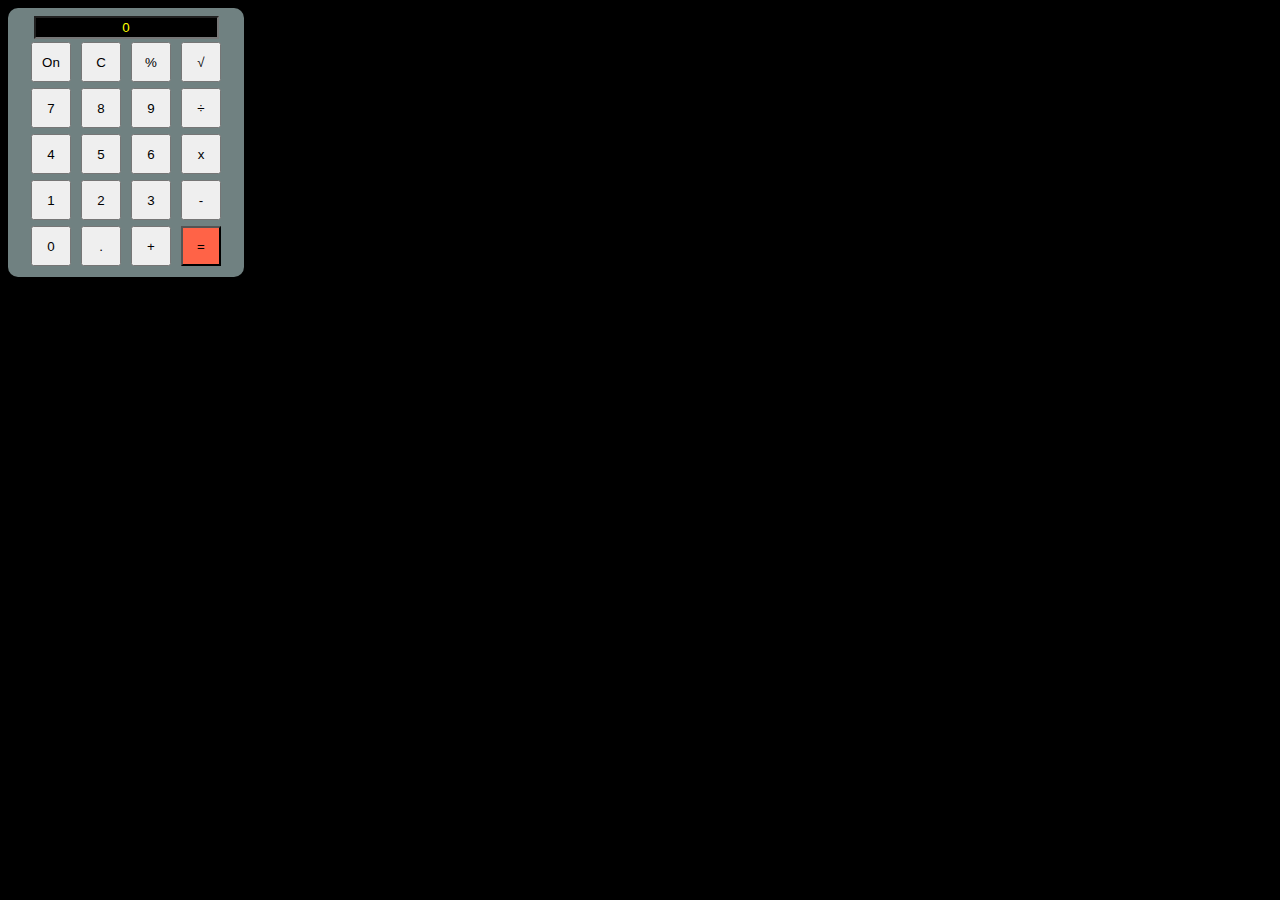
<file: index.html>
<!DOCTYPE html>
<html lang="pt-br">
<head>
    <meta charset="UTF-8">
    <meta http-equiv="X-UA-Compatible" content="IE=edge">
    <meta name="viewport" content="width=device-width, initial-scale=1.0">
    <title>Document</title>
    <link rel="stylesheet" href="./css/estilo.css">
    <script src="./js/script.js"></script>
</head>
<body>
    <section class="calculadora">
        <div class="display_calc">
            <input id="resultado" readonly  value="0" type="text">
        </div>
        <div class="btn">

            <button onclick="onoff()">On</button>
            <button onclick="zerar()">C</button>
            <button onclick="porcentagem()">%</button>
            <button onclick="raiz_quadrada()">&#8730;</button>
            
            <button onclick="digitando('7')" >7</button>
            <button onclick="digitando('8')" >8</button>
            <button onclick="digitando('9')" >9</button>
            <button onclick="operacao('div')">÷</button>
            <button onclick="digitando('4')" >4</button>
            <button onclick="digitando('5')" >5</button>
            <button onclick="digitando('6')" >6</button>
            <button onclick="operacao('mult')">x</button>
            <button onclick="digitando('1')" >1</button>
            <button onclick="digitando('2')" >2</button>
            <button onclick="digitando('3')" >3</button>
            <button onclick="operacao('sub')">-</button>
            <button onclick="digitando('0')" >0</button>
            <button onclick="digitando('.')" >.</button>
            <button onclick="operacao('soma')">+</button>
            <button onclick="calcula()" id="btn_igual" >=</button>
          
        </div>

    </section>

    <script>
        onoff();
    </script>
</body>

</html>
</file>
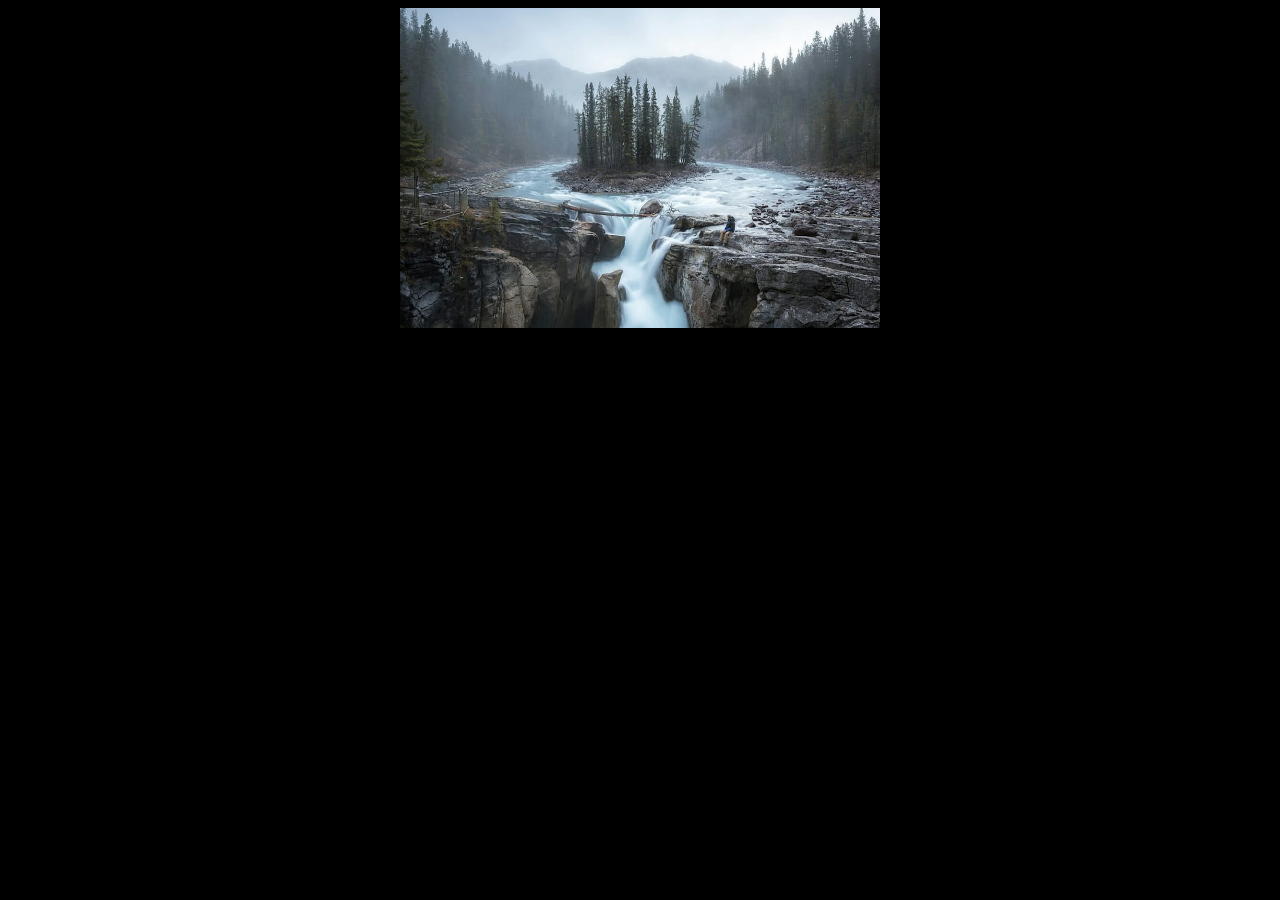
<file: apresentacao.html>
<!DOCTYPE html>
<html lang="en">
<head>
    <meta charset="UTF-8">
    <meta http-equiv="X-UA-Compatible" content="IE=edge">
    <meta name="viewport" content="width=device-width, initial-scale=1.0">
    <title>Trabalhar com imagem</title>
    <link rel="stylesheet" href="./css/estilo.css">
    <script src="script.js"></script>
</head>
<body>  

    <div class="paisagem">
        <img src="./img/img/imagem1.jpg" id="figura">
    </div>
    
</body>
</html>
</file>
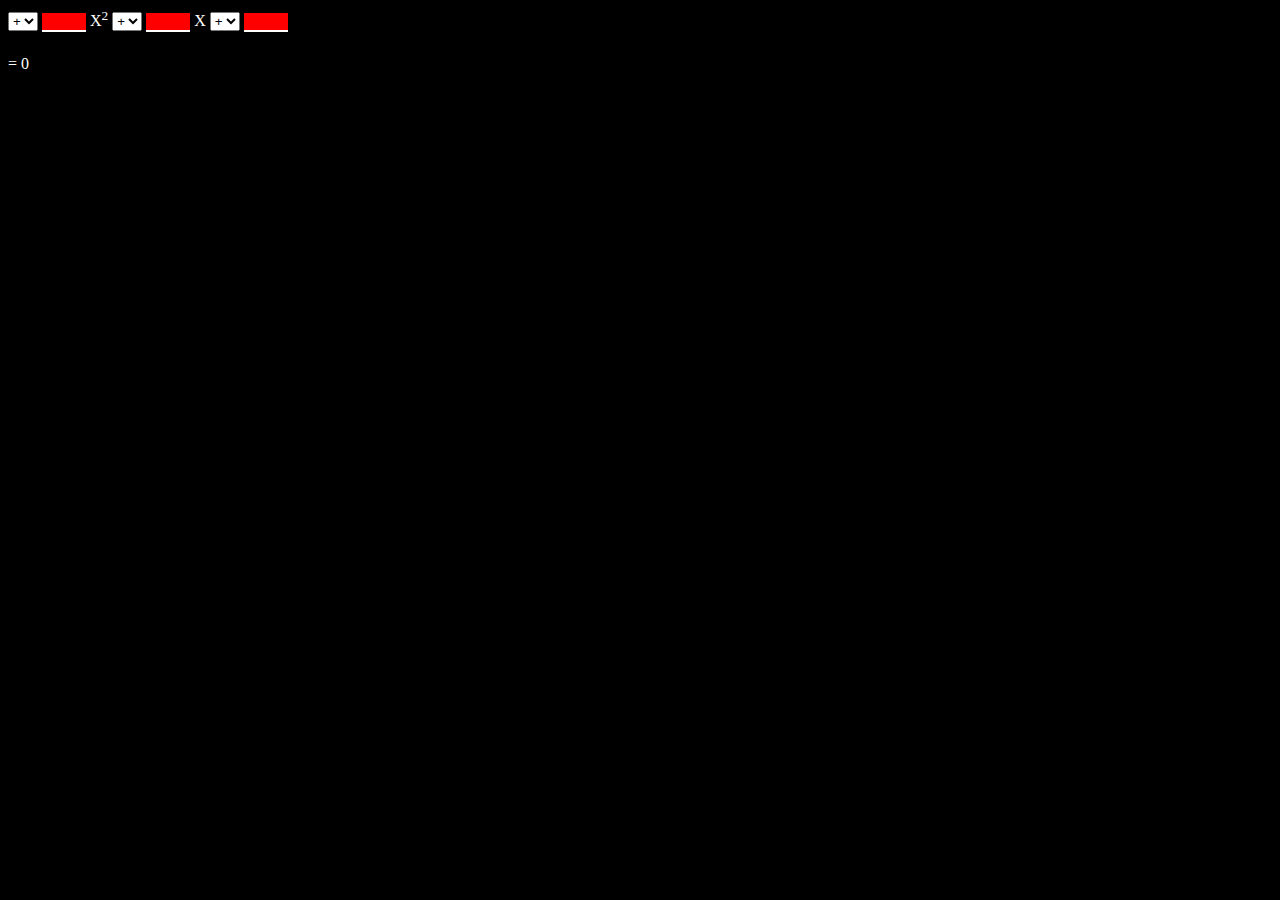
<file: eq2g.html>
<!DOCTYPE html>
<html lang="pt-br">
<head>
    <meta charset="UTF-8">
    <meta http-equiv="X-UA-Compatible" content="IE=edge">
    <meta name="viewport" content="width=device-width, initial-scale=1.0">
    <title>Calculadora</title>
    <script src="./js/script.js"></script>
    <link rel="stylesheet" href="./css/estilo.css">
</head>
<body>

    <select onchange="set_sinal_a()" name="sinal_a" id="a">
        <option selected value="+">+</option>
        <option value="-">-</option>
    </select>

    <input class="entrada" type="number" onchange="set_valor_a()" id="valor_a">
    <span>X<sup>2</sup></span>

    <select onchange="set_sinal_b() "name="sinal_b" id="b">
        <option selected value="+">+</option>
        <option value="-">-</option>
    </select>
    <input class="entrada" type="number" onchange="set_valor_b()" id="valor_b">
    <span>X</span>

    <select onchange="set_sinal_c()"name="sinal_c" id="c">
        <option selected value="+">+</option>
        <option value="-">-</option>
    </select>
    <input class="entrada" type="number" onchange="set_valor_c()" id="valor_c">
    
    <h5><span id="delta"></span></h5>
    
    <span id="raiz"> = 0 </sup></span>

    
    
</body>
</html>
</file>
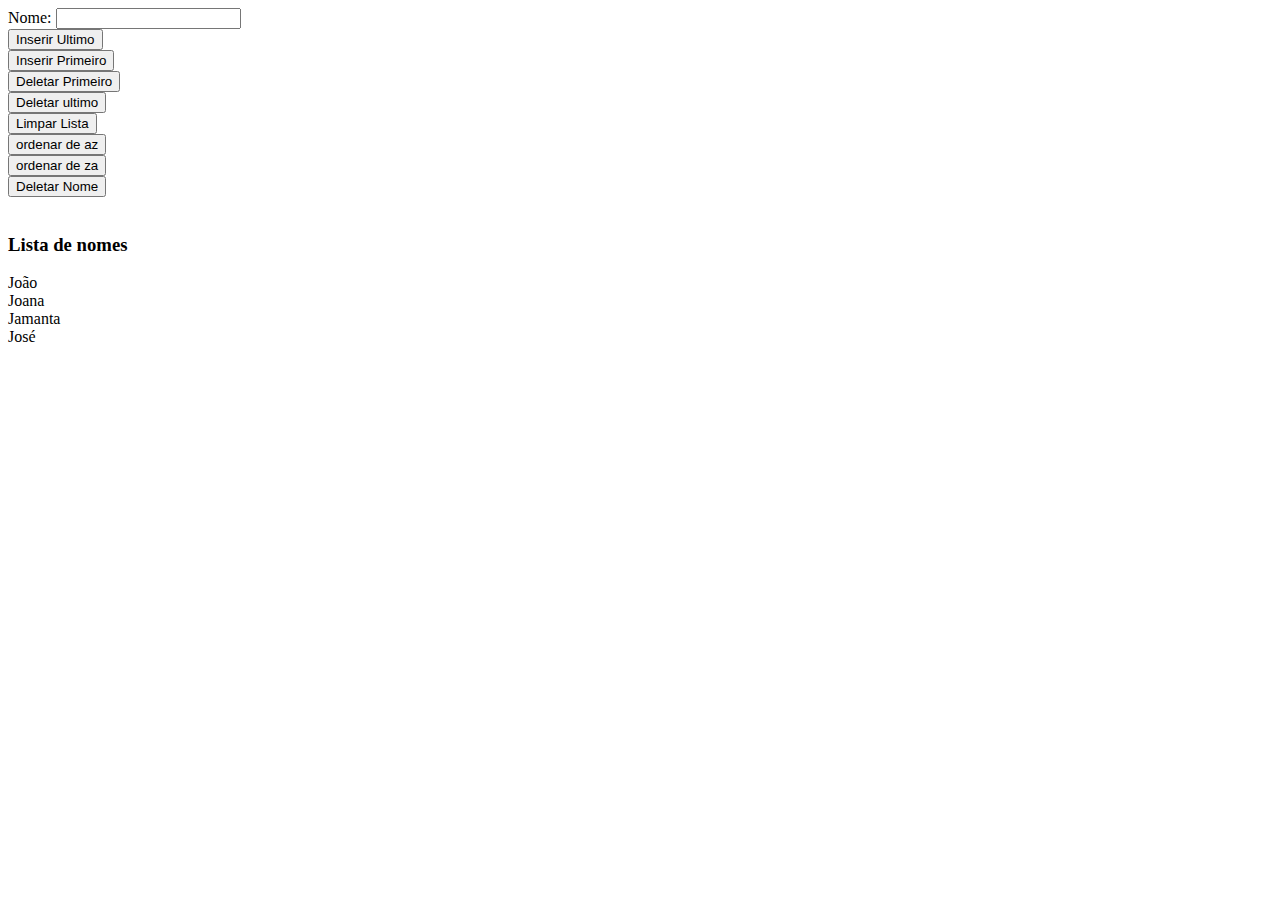
<file: minha_lista.html>
<!DOCTYPE html>
<html lang="en">
<head>
    <meta charset="UTF-8">
    <meta name="viewport" content="width=device-width, initial-scale=1.0">
    <title>Avaliação</title>
    <script src="controle.js"></script>
</head>
<body onload="atualiza_lista()">
    <div class="formulario">
        <label for="nome">Nome: </label>
        <input type="text" name="nome" id="nome">
    </div>
    <div class="btn">
        <button onclick="inserir_ultimo()">Inserir Ultimo</button><br>
        <button onclick="inserir_primeiro()">Inserir Primeiro</button><br>
        <button onclick="deletar_primeiro()">Deletar Primeiro</button><br>
        <button onclick="deletar_ultimo()">Deletar ultimo</button><br>
        <button onclick="limpar_lista()">Limpar Lista</button><br>
        <button onclick="ordenar_az()">ordenar de az</button><br>
        <button onclick="ordenar_za()">ordenar de za</button><br>
        <button onclick="deletar_nome()">Deletar Nome</button><br>


        <br>
        <span id="error"></span>
    </div>
    <div class="minha_lista">
        <h3>Lista de nomes</h3>
        <span id="lista"></span>
    </div>
</body>
</html>
</file>
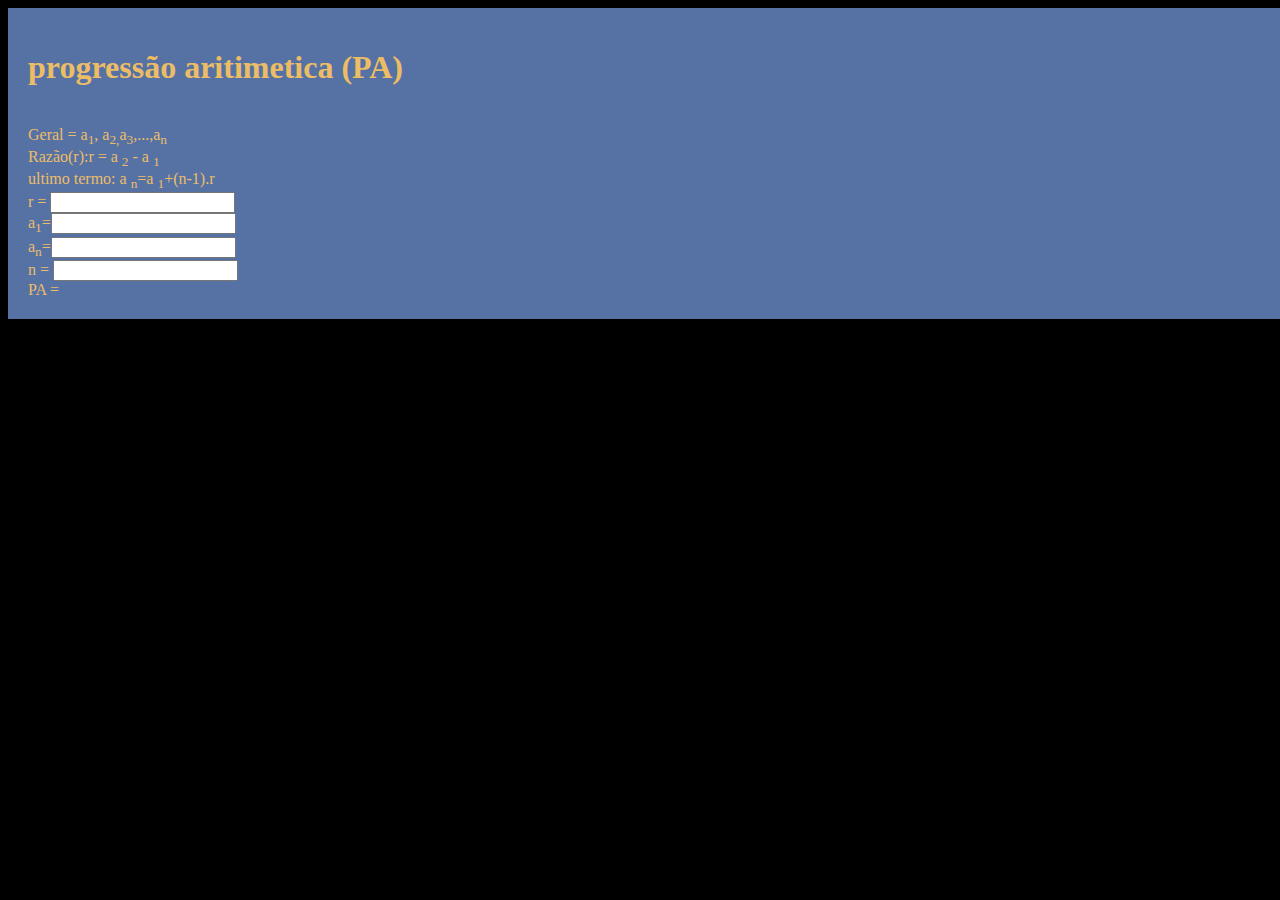
<file: progrecao.html>
<!DOCTYPE html>
<html lang="en">
<head>
    <meta charset="UTF-8">
    <meta http-equiv="X-UA-Compatible" content="IE=edge">
    <meta name="viewport" content="width=device-width, initial-scale=1.0">
    <title>progressões</title>
    <link rel="stylesheet" href="./css/estilo.css">
    <script src="./js/script.js"></script>
</head>
<body>
   <section class="pa">
    <div class="explicação">
        <h1> progressão aritimetica (PA)</h1><BR>
            Geral = a<sub>1</sub>, a<sub>2,</sub>a<sub>3</sub>,...,a<sub>n</sub><br>
            Razão(r):r = a <sub>2</sub> - a <sub>1</sub><br>
            ultimo termo: a <sub>n</sub>=a <sub>1</sub>+(n-1).r
    </div>
    <div class="calculaPA">
        r = <input type="number" id="Razão"><br>
        a<sub>1</sub>=<input type="number" id="al"><br>
        a<sub>n</sub>=<input type="number" readonly id="an"><br>
        n = <input type="number" onchange="set_n()" id="n"><br>
        PA = <span id="pa"></span>
    </div>

   </section>     
</body>
</html>
</file>
<file: css/estilo.css>
body {
    background-color: rgb(0, 0, 0);
    color: white;
}
.calculadora {
    background-color: rgb(112, 129, 129);
    padding: 8px;
    width: 220px;
    text-align: center;
    border-radius: 10px;
}
.display_calc {
    background-color: transparent;
    text-align: center;
}
#resultado {
    padding: 2px;
    background-color: black;
    color: yellow;
    text-align: center;
}
button {
    width: 40px;
    height: 40px;
    margin: 3px;
}
#btn_igual {
    background-color: tomato;
}

.entrada {
    width: 40px;
    background-color: red;
    color: white;
    border: none;
    border-bottom: 2px solid white;
}

.pa {
    width: 100%;
    background: #5672a5;
    padding: 20px;
    color: rgb(236, 189, 101);
}

.calculadoraPA input {
    width: 48px;
    border: none;
    border: 1px solid black;
}

.paisagem {
    width: 100%;
    height: 90%;
    text-align: center;
}
#figura {
    width: 480px;
    height: 320px;    
}
</file>
